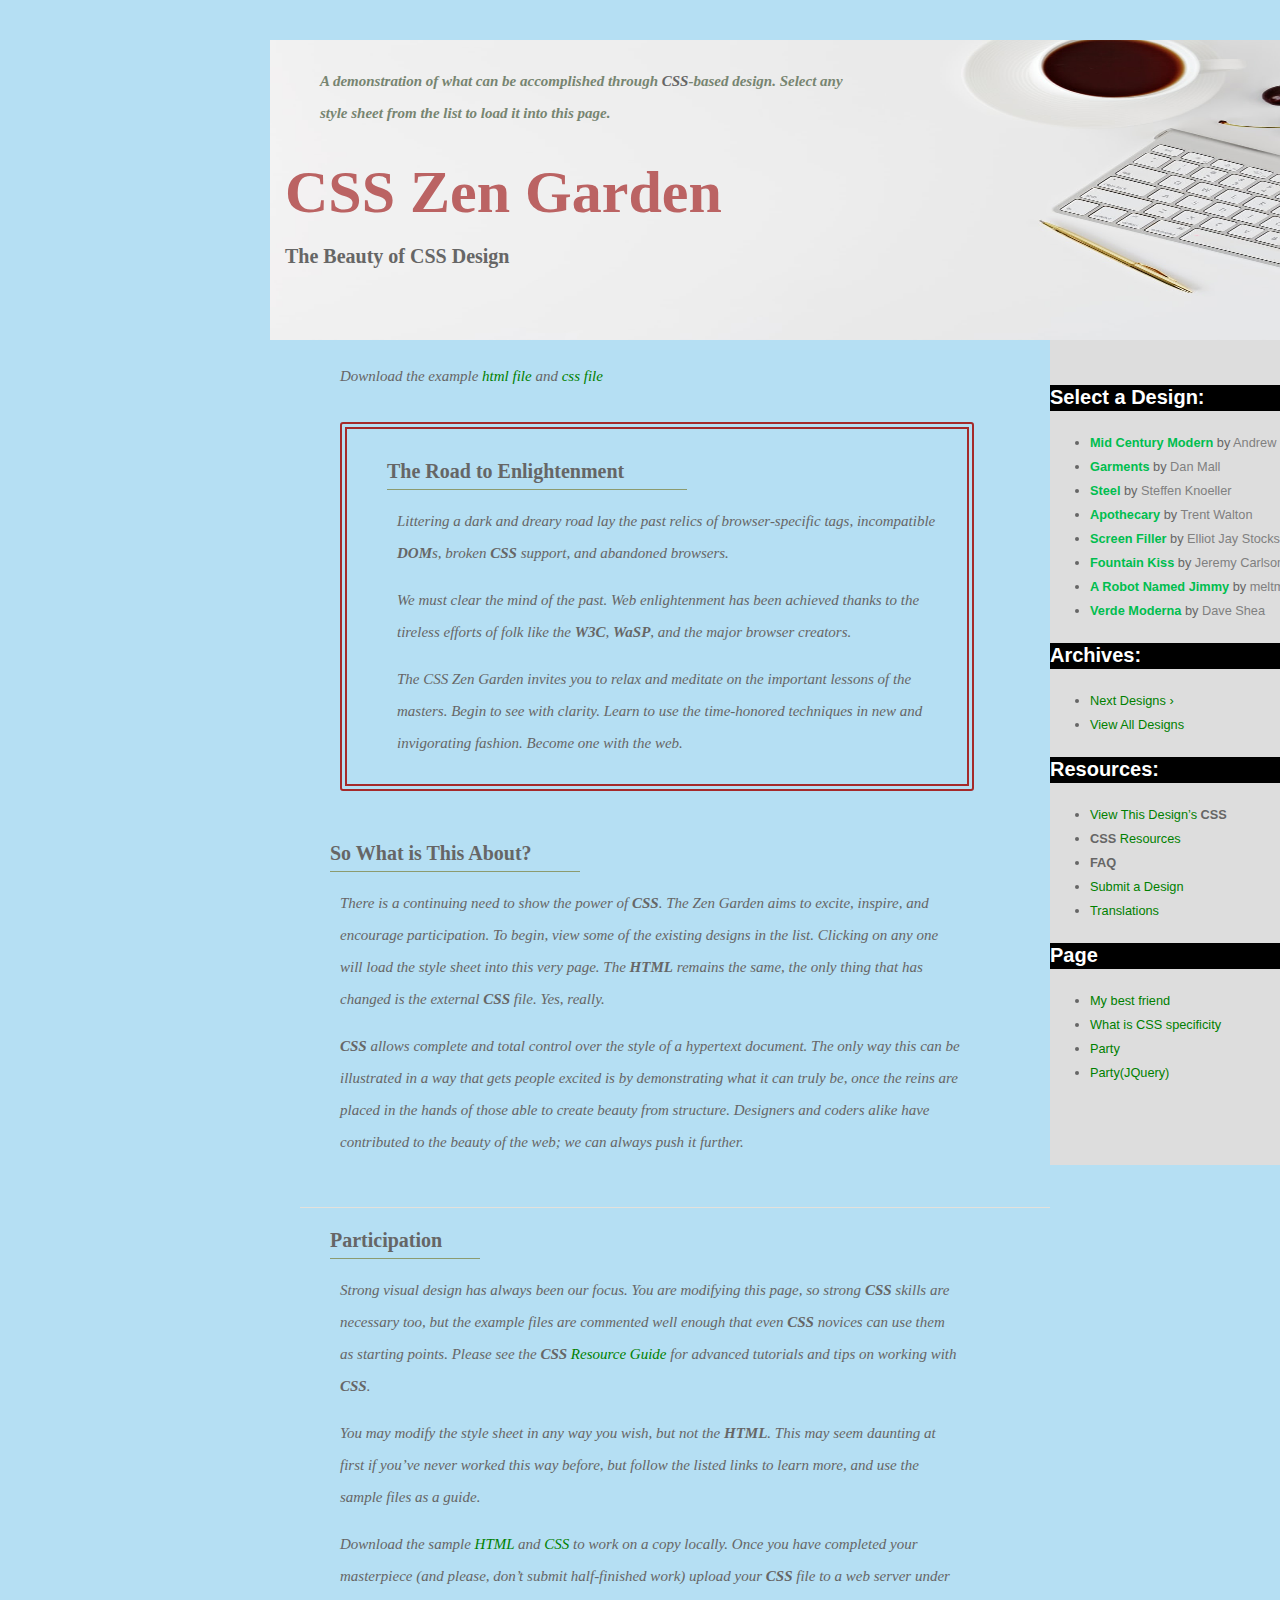
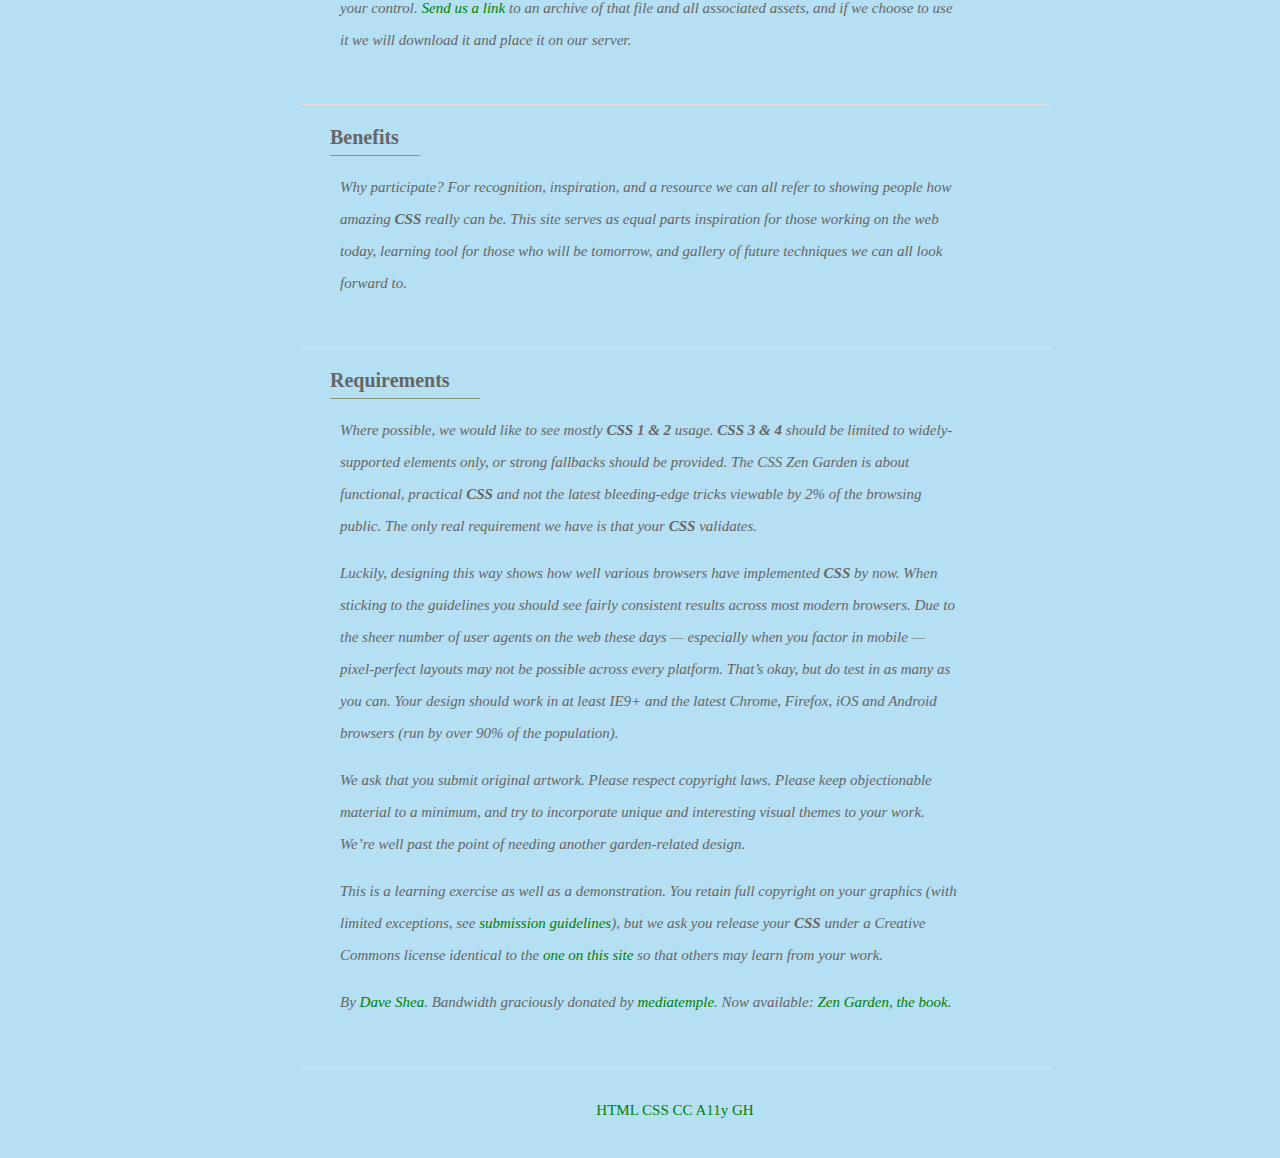
<file: index.html>
<!DOCTYPE html>
<html lang="en">
<head>
	<meta charset="utf-8">
	<title>CSS Zen Garden: The Beauty of CSS Design</title>

	<link rel="stylesheet" media="screen" href="public/css/style.css">
	<link rel="alternate" type="application/rss+xml" title="RSS" href="http://www.csszengarden.com/zengarden.xml">

	<meta name="viewport" content="width=device-width, initial-scale=1.0">
	<meta name="author" content="Dave Shea">
	<meta name="description" content="A demonstration of what can be accomplished visually through CSS-based design.">
	<meta name="robots" content="all">


	<!--[if lt IE 9]>
	<script src="script/html5shiv.js"></script>
	<![endif]-->
</head>

<!--



	View source is a feature, not a bug. Thanks for your curiosity and
	interest in participating!

	Here are the submission guidelines for the new and improved csszengarden.com:

	- CSS3? Of course! Prefix for ALL browsers where necessary.
	- go responsive; test your layout at multiple screen sizes.
	- your browser testing baseline: IE9+, recent Chrome/Firefox/Safari, and iOS/Android
	- Graceful degradation is acceptable, and in fact highly encouraged.
	- use classes for styling. Don't use ids.
	- web fonts are cool, just make sure you have a license to share the files. Hosted 
	  services that are applied via the CSS file (ie. Google Fonts) will work fine, but
	  most that require custom HTML won't. TypeKit is supported, see the readme on this
	  page for usage instructions: https://github.com/mezzoblue/csszengarden.com/

	And a few tips on building your CSS file:

	- use :first-child, :last-child and :nth-child to get at non-classed elements
	- use ::before and ::after to create pseudo-elements for extra styling
	- use multiple background images to apply as many as you need to any element
	- use the Kellum Method for image replacement, if still needed. http://goo.gl/GXxdI
	- don't rely on the extra divs at the bottom. Use ::before and ::after instead.

		
-->

<body id="css-zen-garden">
<div class="page-wrapper">

	<section class="intro" id="zen-intro">
		<header role="banner">
			<h1>CSS Zen Garden</h1>
			<h2>The Beauty of <abbr title="Cascading Style Sheets">CSS</abbr> Design</h2>
		</header>

		<div class="summary" id="zen-summary" role="article">
			<p>A demonstration of what can be accomplished through <abbr title="Cascading Style Sheets">CSS</abbr>-based design. Select any style sheet from the list to load it into this page.</p>
			<p>Download the example <a href="/examples/index" title="This page's source HTML code, not to be modified.">html file</a> and <a href="/examples/style.css" title="This page's sample CSS, the file you may modify.">css file</a></p>
		</div>

		<div class="preamble" id="zen-preamble" role="article">
			<h3>The Road to Enlightenment</h3>
			<p>Littering a dark and dreary road lay the past relics of browser-specific tags, incompatible <abbr title="Document Object Model">DOM</abbr>s, broken <abbr title="Cascading Style Sheets">CSS</abbr> support, and abandoned browsers.</p>
			<p>We must clear the mind of the past. Web enlightenment has been achieved thanks to the tireless efforts of folk like the <abbr title="World Wide Web Consortium">W3C</abbr>, <abbr title="Web Standards Project">WaSP</abbr>, and the major browser creators.</p>
			<p>The CSS Zen Garden invites you to relax and meditate on the important lessons of the masters. Begin to see with clarity. Learn to use the time-honored techniques in new and invigorating fashion. Become one with the web.</p>
		</div>
	</section>

	<div class="main supporting" id="zen-supporting" role="main">
		<div class="explanation" id="zen-explanation" role="article">
			<h3>So What is This About?</h3>
			<p>There is a continuing need to show the power of <abbr title="Cascading Style Sheets">CSS</abbr>. The Zen Garden aims to excite, inspire, and encourage participation. To begin, view some of the existing designs in the list. Clicking on any one will load the style sheet into this very page. The <abbr title="HyperText Markup Language">HTML</abbr> remains the same, the only thing that has changed is the external <abbr title="Cascading Style Sheets">CSS</abbr> file. Yes, really.</p>
			<p><abbr title="Cascading Style Sheets">CSS</abbr> allows complete and total control over the style of a hypertext document. The only way this can be illustrated in a way that gets people excited is by demonstrating what it can truly be, once the reins are placed in the hands of those able to create beauty from structure. Designers and coders alike have contributed to the beauty of the web; we can always push it further.</p>
		</div>

		<div class="participation" id="zen-participation" role="article">
			<h3>Participation</h3>
			<p>Strong visual design has always been our focus. You are modifying this page, so strong <abbr title="Cascading Style Sheets">CSS</abbr> skills are necessary too, but the example files are commented well enough that even <abbr title="Cascading Style Sheets">CSS</abbr> novices can use them as starting points. Please see the <a href="http://www.mezzoblue.com/zengarden/resources/" title="A listing of CSS-related resources"><abbr title="Cascading Style Sheets">CSS</abbr> Resource Guide</a> for advanced tutorials and tips on working with <abbr title="Cascading Style Sheets">CSS</abbr>.</p>
			<p>You may modify the style sheet in any way you wish, but not the <abbr title="HyperText Markup Language">HTML</abbr>. This may seem daunting at first if you&#8217;ve never worked this way before, but follow the listed links to learn more, and use the sample files as a guide.</p>
			<p>Download the sample <a href="/examples/index" title="This page's source HTML code, not to be modified.">HTML</a> and <a href="/examples/style.css" title="This page's sample CSS, the file you may modify.">CSS</a> to work on a copy locally. Once you have completed your masterpiece (and please, don&#8217;t submit half-finished work) upload your <abbr title="Cascading Style Sheets">CSS</abbr> file to a web server under your control. <a href="http://www.mezzoblue.com/zengarden/submit/" title="Use the contact form to send us your CSS file">Send us a link</a> to an archive of that file and all associated assets, and if we choose to use it we will download it and place it on our server.</p>
		</div>

		<div class="benefits" id="zen-benefits" role="article">
			<h3>Benefits</h3>
			<p>Why participate? For recognition, inspiration, and a resource we can all refer to showing people how amazing <abbr title="Cascading Style Sheets">CSS</abbr> really can be. This site serves as equal parts inspiration for those working on the web today, learning tool for those who will be tomorrow, and gallery of future techniques we can all look forward to.</p>
		</div>

		<div class="requirements" id="zen-requirements" role="article">
			<h3>Requirements</h3>
			<p>Where possible, we would like to see mostly <abbr title="Cascading Style Sheets, levels 1 and 2">CSS 1 &amp; 2</abbr> usage. <abbr title="Cascading Style Sheets, levels 3 and 4">CSS 3 &amp; 4</abbr> should be limited to widely-supported elements only, or strong fallbacks should be provided. The CSS Zen Garden is about functional, practical <abbr title="Cascading Style Sheets">CSS</abbr> and not the latest bleeding-edge tricks viewable by 2% of the browsing public. The only real requirement we have is that your <abbr title="Cascading Style Sheets">CSS</abbr> validates.</p>
			<p>Luckily, designing this way shows how well various browsers have implemented <abbr title="Cascading Style Sheets">CSS</abbr> by now. When sticking to the guidelines you should see fairly consistent results across most modern browsers. Due to the sheer number of user agents on the web these days &#8212; especially when you factor in mobile &#8212; pixel-perfect layouts may not be possible across every platform. That&#8217;s okay, but do test in as many as you can. Your design should work in at least IE9+ and the latest Chrome, Firefox, iOS and Android browsers (run by over 90% of the population).</p>
			<p>We ask that you submit original artwork. Please respect copyright laws. Please keep objectionable material to a minimum, and try to incorporate unique and interesting visual themes to your work. We&#8217;re well past the point of needing another garden-related design.</p>
			<p>This is a learning exercise as well as a demonstration. You retain full copyright on your graphics (with limited exceptions, see <a href="http://www.mezzoblue.com/zengarden/submit/guidelines/">submission guidelines</a>), but we ask you release your <abbr title="Cascading Style Sheets">CSS</abbr> under a Creative Commons license identical to the <a href="http://creativecommons.org/licenses/by-nc-sa/3.0/" title="View the Zen Garden's license information.">one on this site</a> so that others may learn from your work.</p>
			<p role="contentinfo">By <a href="http://www.mezzoblue.com/">Dave Shea</a>. Bandwidth graciously donated by <a href="http://www.mediatemple.net/">mediatemple</a>. Now available: <a href="http://www.amazon.com/exec/obidos/ASIN/0321303474/mezzoblue-20/">Zen Garden, the book</a>.</p>
		</div>

		<footer>
			<a href="http://validator.w3.org/check/referer" title="Check the validity of this site&#8217;s HTML" class="zen-validate-html">HTML</a>
			<a href="http://jigsaw.w3.org/css-validator/check/referer" title="Check the validity of this site&#8217;s CSS" class="zen-validate-css">CSS</a>
			<a href="http://creativecommons.org/licenses/by-nc-sa/3.0/" title="View the Creative Commons license of this site: Attribution-NonCommercial-ShareAlike." class="zen-license">CC</a>
			<a href="http://mezzoblue.com/zengarden/faq/#aaa" title="Read about the accessibility of this site" class="zen-accessibility">A11y</a>
			<a href="https://github.com/mezzoblue/csszengarden.com" title="Fork this site on Github" class="zen-github">GH</a>
		</footer>

	</div>


	<aside class="sidebar" role="complementary">
		<div class="wrapper">

			<div class="design-selection" id="design-selection">
				<h3 class="select">Select a Design:</h3>
				<nav role="navigation">
					<ul>
					<li>
						<a href="/221/" class="design-name">Mid Century Modern</a> by						<a href="http://andrewlohman.com/" class="designer-name">Andrew Lohman</a>
					</li>					<li>
						<a href="/220/" class="design-name">Garments</a> by						<a href="http://danielmall.com/" class="designer-name">Dan Mall</a>
					</li>					<li>
						<a href="/219/" class="design-name">Steel</a> by						<a href="http://steffen-knoeller.de" class="designer-name">Steffen Knoeller</a>
					</li>					<li>
						<a href="/218/" class="design-name">Apothecary</a> by						<a href="http://trentwalton.com" class="designer-name">Trent Walton</a>
					</li>					<li>
						<a href="/217/" class="design-name">Screen Filler</a> by						<a href="http://elliotjaystocks.com/" class="designer-name">Elliot Jay Stocks</a>
					</li>					<li>
						<a href="/216/" class="design-name">Fountain Kiss</a> by						<a href="http://jeremycarlson.com" class="designer-name">Jeremy Carlson</a>
					</li>					<li>
						<a href="/215/" class="design-name">A Robot Named Jimmy</a> by						<a href="http://meltmedia.com/" class="designer-name">meltmedia</a>
					</li>					<li>
						<a href="/214/" class="design-name">Verde Moderna</a> by						<a href="http://www.mezzoblue.com/" class="designer-name">Dave Shea</a>
					</li>					</ul>
				</nav>
			</div>

			<div class="design-archives" id="design-archives">
				<h3 class="archives">Archives:</h3>
				<nav role="navigation">
					<ul>
						<li class="next">
							<a href="/214/page1">
								Next Designs <span class="indicator">&rsaquo;</span>
							</a>
						</li>
						<li class="viewall">
							<a href="http://www.mezzoblue.com/zengarden/alldesigns/" title="View every submission to the Zen Garden.">
								View All Designs							</a>
						</li>
					</ul>
				</nav>
			</div>

			<div class="zen-resources" id="zen-resources">
				<h3 class="resources">Resources:</h3>
				<ul>
					<li class="view-css">
						<a href="style.css" title="View the source CSS file of the currently-viewed design.">
							View This Design&#8217;s <abbr title="Cascading Style Sheets">CSS</abbr>						</a>
					</li>
					<li class="css-resources">
						<a href="http://www.mezzoblue.com/zengarden/resources/" title="Links to great sites with information on using CSS.">
							<abbr title="Cascading Style Sheets">CSS</abbr> Resources						</a>
					</li>
					<li class="zen-faq">
						<a href="http://www.mezzoblue.com/zengarden/faq/" title="A list of Frequently Asked Questions about the Zen Garden.">
							<abbr title="Frequently Asked Questions">FAQ</abbr>						</a>
					</li>
					<li class="zen-submit">
						<a href="http://www.mezzoblue.com/zengarden/submit/" title="Send in your own CSS file.">
							Submit a Design						</a>
					</li>
					<li class="zen-translations">
						<a href="http://www.mezzoblue.com/zengarden/translations/" title="View translated versions of this page.">
							Translations						</a>
					</li>
				</ul>
			</div>

			<div>
				<h3 class="page">Page</h3>
				<ul>
					<li>
						<a href="test.html">My best friend</a>
					</li>
					<li>
						<a href="specificity.html">What is CSS specificity</a>
					</li>
					<li>
						<a href="random.html">Party</a>
					</li>
					<li>
						<a href="randomjq.html">Party(JQuery)</a>
					</li>
				</ul>
			</div>
		</div>
	</aside>


</div>

<!--

	These superfluous divs/spans were originally provided as catch-alls to add extra imagery.
	These days we have full ::before and ::after support, favour using those instead.
	These only remain for historical design compatibility. They might go away one day.
		
-->
<div class="extra1" role="presentation"></div><div class="extra2" role="presentation"></div><div class="extra3" role="presentation"></div>
<div class="extra4" role="presentation"></div><div class="extra5" role="presentation"></div><div class="extra6" role="presentation"></div>

</body>
</html>
</file>
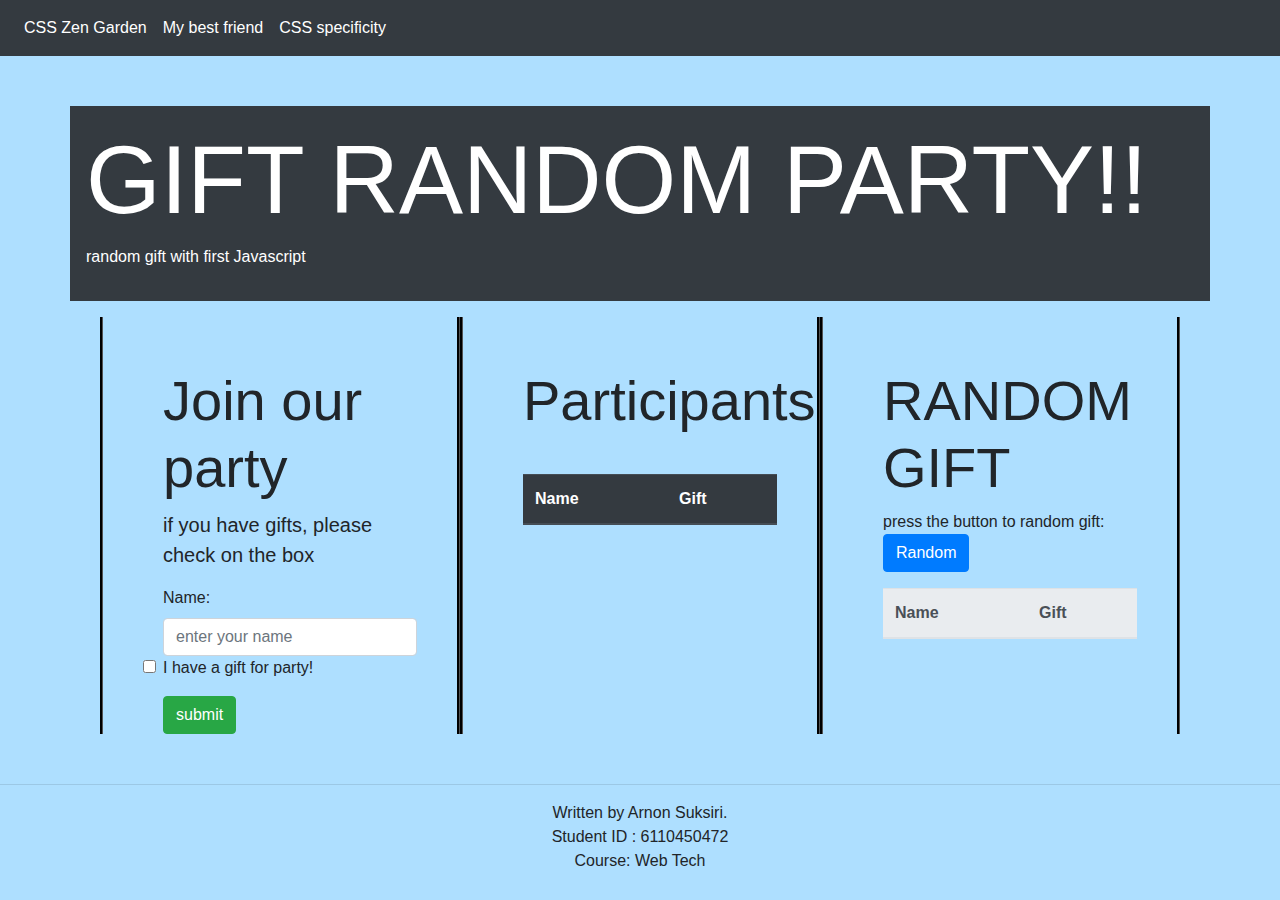
<file: random.html>
<!DOCTYPE html>
<html lang="en">
<head>
    <meta charset="UTF-8">
    <meta name="viewport" content="width=device-width, initial-scale=1.0">
    <meta http-equiv="X-UA-Compatible" content="ie=edge">
    <title>Gift random</title>
    <link rel="stylesheet" href="public/bootstrap-4.4.1-dist/css/bootstrap.min.css">
    <link rel="stylesheet" href="public/css/random.css">
</head>
<body style="background-color: rgb(174, 223, 255);">

    <nav class="navbar navbar-expand-lg navbar-light bg-dark" style="margin-bottom: 50px;">
        <button class="navbar-toggler" type="button" data-toggle="collapse" data-target="#navbarNavAltMarkup" aria-controls="navbarNavAltMarkup" aria-expanded="false" aria-label="Toggle navigation">
          <span class="navbar-toggler-icon"></span>
        </button>
        <div class="collapse navbar-collapse" id="navbarNavAltMarkup">
          <div class="navbar-nav">
            <a class="nav-item nav-link active" style="color: white;" href="index.html">CSS Zen Garden <span class="sr-only">(current)</span></a>
            <a class="nav-item nav-link active" style="color: white;" href="test.html">My best friend</a>
            <a class="nav-item nav-link active" style="color: white;" href="specificity.html">CSS specificity</a>
          </div>
        </div>
      </nav>

    <div class="container p-3 my-3 bg-dark text-white">
        <h1 class="display-1">GIFT RANDOM PARTY!!</h1>
        <P>random gift with first Javascript</P>
    </div>
    <div class="row location">
        <div class="col-md-4 column">
            <h1 class="display-4">Join our party</h1>
            <p style="font-size: 20px;">if you have gifts, please check on the box</p>
            <div class="form-group">
                <label for="usr">Name:</label>
                <input id="name" type="text" class="form-control" placeholder="enter your name">
                <input id="gift" type="checkbox" class="form-check-input">I have a gift for party!
            </div>
            <button id="submit" class="btn btn-success">submit</button>
        </div>
        <div class="col-md-4 column">
            <h1 class="display-4" style="margin-bottom: 40px;">Participants</h1>

            <table class="table">
                <thead class="thead-dark">
                    <tr>
                        <th>Name</th>
                        <th>Gift</th>
                    </tr>
                </thead>
                <tbody id="table-body" class="table-light">

                </tbody>
            </table>


        </div>
        <div class="col-md-4 column">
            <h1 class="display-4">RANDOM GIFT</h1>
            <p>press the button to random gift:
                <button id="random" class="btn btn-primary" type="submit">Random</button>
            </p>

            <table class="table">
                <thead class="thead-light">
                    <tr>
                        <th>Name</th>
                        <th>Gift</th>
                    </tr>
                </thead>
                <tbody id="random-body" class="table-light">

                </tbody>
            </table>

        </div>
    </div>
    <hr style="margin-top: 50px;">
        <address style="text-align: center;">
            Written by Arnon Suksiri.<br>
            Student ID : 6110450472<br>
            Course: Web Tech
        </address>
    <script src="public/js/random.js"></script>
</body>
</html>
</file>
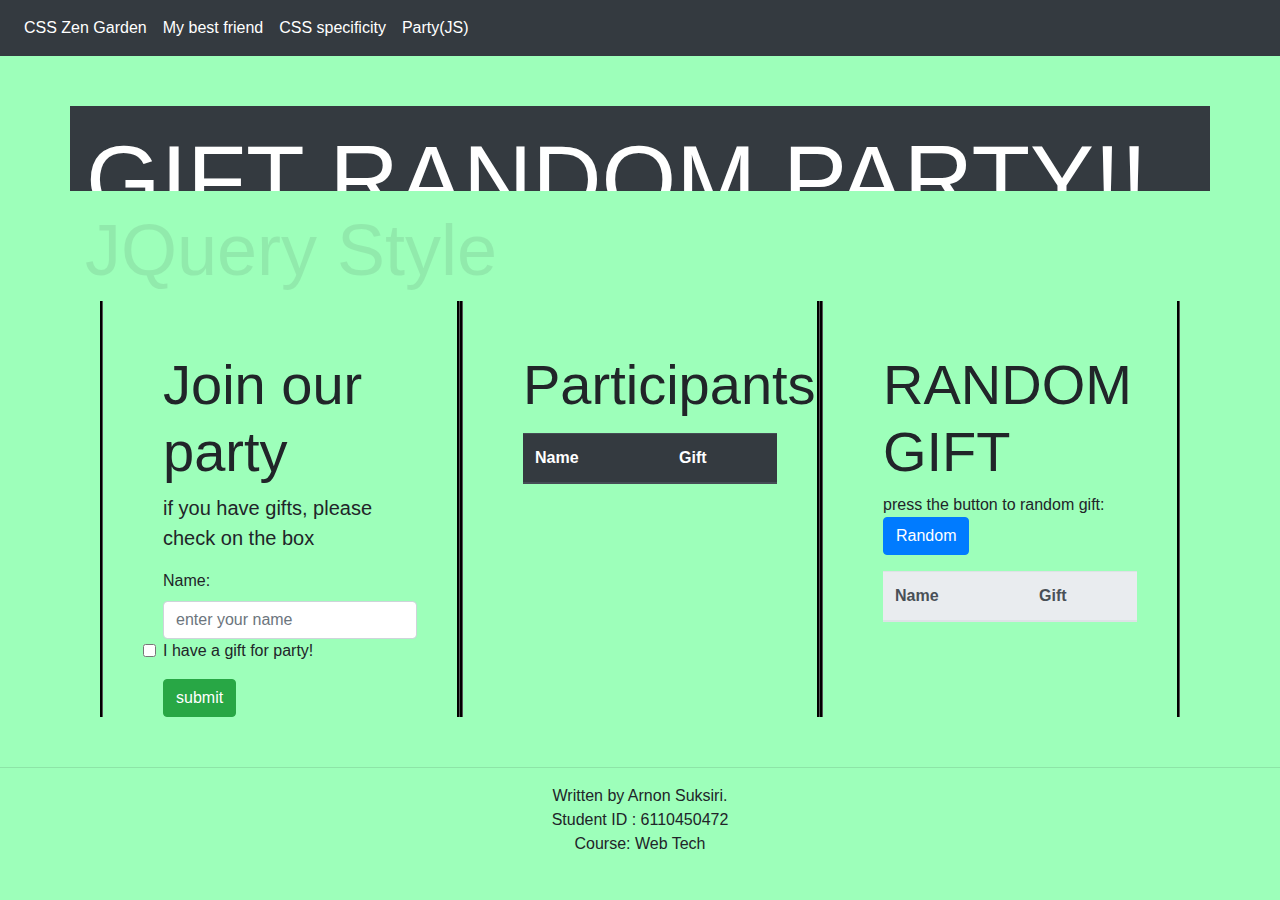
<file: randomjq.html>
<!DOCTYPE html>
<html lang="en">
<head>
    <meta charset="UTF-8">
    <meta name="viewport" content="width=device-width, initial-scale=1.0">
    <meta http-equiv="X-UA-Compatible" content="ie=edge">
    <title>Gift random</title>
    <link rel="stylesheet" href="public/bootstrap-4.4.1-dist/css/bootstrap.min.css">
    <link rel="stylesheet" href="public/css/random.css">
</head>
<body style="background-color: rgb(157, 255, 186);">

    <nav class="navbar navbar-expand-lg navbar-light bg-dark" style="margin-bottom: 50px;">
        <button class="navbar-toggler" type="button" data-toggle="collapse" data-target="#navbarNavAltMarkup" aria-controls="navbarNavAltMarkup" aria-expanded="false" aria-label="Toggle navigation">
          <span class="navbar-toggler-icon"></span>
        </button>
        <div class="collapse navbar-collapse" id="navbarNavAltMarkup">
          <div class="navbar-nav">
            <a class="nav-item nav-link active" style="color: white;" href="index.html">CSS Zen Garden <span class="sr-only">(current)</span></a>
            <a class="nav-item nav-link active" style="color: white;" href="test.html">My best friend</a>
            <a class="nav-item nav-link active" style="color: white;" href="specificity.html">CSS specificity</a>
            <a class="nav-item nav-link active" style="color: white;" href="random.html">Party(JS)</a>

          </div>
        </div>
      </nav>

    <div class="container p-3 my-3 bg-dark text-white head" style="display: none;">
        <h1 class="display-1">GIFT RANDOM PARTY!!</h1>
        <P>random gift with first JQuery version</P>
    </div>

    <div>
        <h1 class="container display-3" style="display: none;">JQuery Style</h1>
    </div>

    <div class="row location">
        <div class="col-md-4 column">
            <h1 class="display-4">Join our party</h1>
            <p style="font-size: 20px;">if you have gifts, please check on the box</p>
            <div class="form-group">
                <label for="usr">Name:</label>
                <input id="name" type="text" class="form-control" placeholder="enter your name">
                <input id="gift" type="checkbox" class="form-check-input">I have a gift for party!
            </div>
            <button id="submit" class="btn btn-success">submit</button>
        </div>
        <div class="col-md-4 column">
            <h1 class="display-4" style="margin-bottom: 15px;">Participants</h1>

            <table class="table animat">
                <thead class="thead-dark">
                    <tr>
                        <th>Name</th>
                        <th>Gift</th>
                    </tr>
                </thead>
                <tbody id="table-body" class="table-light">

                </tbody>
            </table>


        </div>
        <div class="col-md-4 column">
            <h1 class="display-4">RANDOM GIFT</h1>
            <p>press the button to random gift:
                <button id="random" class="btn btn-primary" type="submit">Random</button>
            </p>

            <table class="table">
                <thead class="thead-light">
                    <tr>
                        <th>Name</th>
                        <th>Gift</th>
                    </tr>
                </thead>
                <tbody id="random-body" class="table-light">

                </tbody>
            </table>

        </div>
    </div>
    <hr style="margin-top: 50px;">
        <address style="text-align: center;">
            Written by Arnon Suksiri.<br>
            Student ID : 6110450472<br>
            Course: Web Tech
        </address>
    <script src="public/js/jquery-3.4.1.min.js"></script>
    <script src="public/js/randomjq.js"></script>
</body>
</html>
</file>
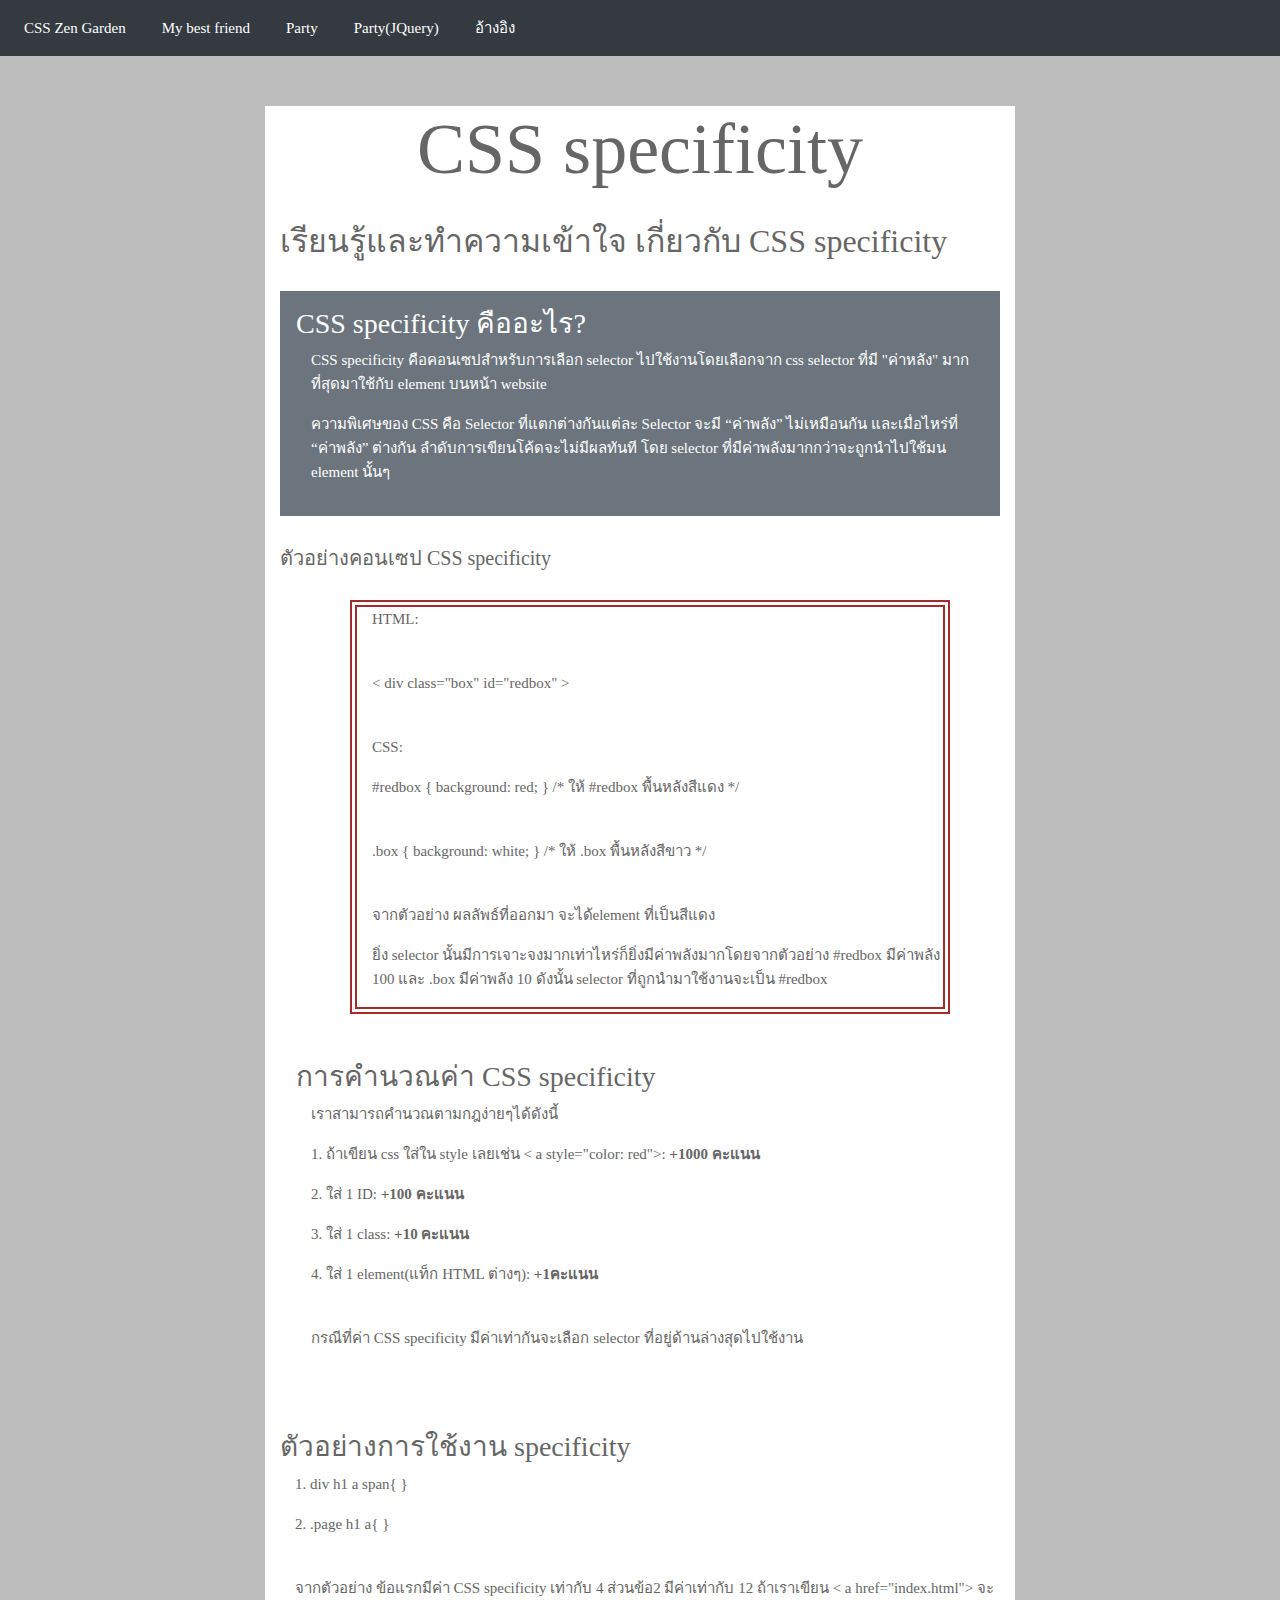
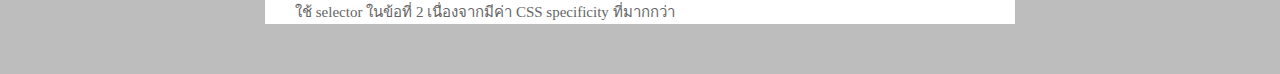
<file: specificity.html>
<!DOCTYPE html>
<html lang="en">
<head>
    <meta charset="UTF-8">
    <meta name="viewport" content="width=device-width, initial-scale=1.0">
    <meta http-equiv="X-UA-Compatible" content="ie=edge">
    <title>Css specificity</title>
    <link rel="stylesheet" href="public/bootstrap-4.4.1-dist/css/bootstrap.min.css">
    <link rel="stylesheet" href="public/css/s-style.css">
</head>
<body>

    <nav class="navbar navbar-expand-lg navbar-light bg-dark">
        <button class="navbar-toggler" type="button" data-toggle="collapse" data-target="#navbarNavAltMarkup" aria-controls="navbarNavAltMarkup" aria-expanded="false" aria-label="Toggle navigation">
          <span class="navbar-toggler-icon"></span>
        </button>
        <div class="collapse navbar-collapse" id="navbarNavAltMarkup">
          <div class="navbar-nav">
            <a class="nav-item nav-link active " style="color: white;" href="index.html">CSS Zen Garden <span class="sr-only">(current)</span></a>
            <a class="nav-item nav-link active" style="color: white;" href="test.html">My best friend</a>
            <a class="nav-item nav-link active" style="color: white;" href="random.html">Party</a>
            <a class="nav-item nav-link active" style="color: white;" href="randomjq.html">Party(JQuery)</a>
            <a class="nav-item nav-link active" target="_blank" style="color: white;" href="https://www.designil.com/css-specificity-and-hack.html">อ้างอิง</a>
          </div>
        </div>
      </nav>

<div class="page-wrapper container-fluid">

    <header>
        <h1 class="display-3" style="text-align: center;margin-bottom: 30px;">CSS specificity</h1>
        <h2 style="margin-bottom: 30px;">เรียนรู้และทำความเข้าใจ เกี่ยวกับ CSS specificity</h2>
    </header>

    <div class="p-3 mb-2 bg-secondary text-white">
        <h3>CSS specificity คืออะไร?</h3>
        <p>CSS specificity คือคอนเซปสำหรับการเลือก selector ไปใช้งานโดยเลือกจาก css selector ที่มี "ค่าหลัง" มากที่สุดมาใช้กับ element บนหน้า website</p>
        <p>ความพิเศษของ CSS คือ Selector ที่แตกต่างกันแต่ละ Selector จะมี “ค่าพลัง” ไม่เหมือนกัน และเมื่อไหร่ที่ “ค่าพลัง” ต่างกัน ลำดับการเขียนโค้ดจะไม่มีผลทันที โดย selector ที่มีค่าพลังมากกว่าจะถูกนำไปใช้มน element นั้นๆ</p>
    </div>

    <div class="whatex" style="margin-top: 30px;">
        <h5 style="margin-bottom: 30px;">ตัวอย่างคอนเซป CSS specificity</h5>
        <div style="border: 7px double brown;width: 600px;margin-left: 70px;margin-bottom: 30px;">
            <p>HTML:</p>
            <p><br>< div class="box" id="redbox" ><div></p>
            <p><br>CSS:</p>
            <p>#redbox { background: red; } /* ให้ #redbox พื้นหลังสีแดง */</p>
            <p><br>.box { background: white; } /* ให้ .box พื้นหลังสีขาว */</p>
        </div>
        <p><br>จากตัวอย่าง ผลลัพธ์ที่ออกมา จะได้element ที่เป็นสีแดง</p>
    <p>ยิ่ง selector นั้นมีการเจาะจงมากเท่าไหร่ก็ยิ่งมีค่าพลังมากโดยจากตัวอย่าง #redbox มีค่าพลัง 100 และ .box มีค่าพลัง 10 ดังนั้น selector ที่ถูกนำมาใช้งานจะเป็น #redbox</p>
    </div>

    <div class="้shadow p-3 mb-5 bg-white rounded">
        <h3>การคำนวณค่า CSS specificity</h3>
        <p>เราสามารถคำนวณตามกฎง่ายๆได้ดังนี้</p>
        <p>1. ถ้าเขียน css ใส่ใน style เลยเช่น < a style="color: red">: <strong>+1000 คะแนน</strong></p>
        <p>2. ใส่ 1 ID: <strong>+100 คะแนน</strong></p>
        <p>3. ใส่ 1 class: <strong>+10 คะแนน</strong></p>
        <p>4. ใส่ 1 element(แท็ก HTML ต่างๆ): <strong>+1คะแนน</strong></p>
        <p><br>กรณีที่ค่า CSS specificity มีค่าเท่ากันจะเลือก selector ที่อยู่ด้านล่างสุดไปใช้งาน</p>
    </div>

    <div class="ex">
        <h3>ตัวอย่างการใช้งาน specificity</h3>
        <p>1. div h1 a span{   }</p>
        <p>2. .page h1 a{    }</p>
        <p><br>จากตัวอย่าง ข้อแรกมีค่า CSS specificity เท่ากับ 4 ส่วนข้อ2 มีค่าเท่ากับ 12 ถ้าเราเขียน < a href="index.html"> จะใช้ selector ในข้อที่ 2 เนื่องจากมีค่า CSS specificity ที่มากกว่า</a></p>
    </div>
</div>
</body>
</html>
</file>
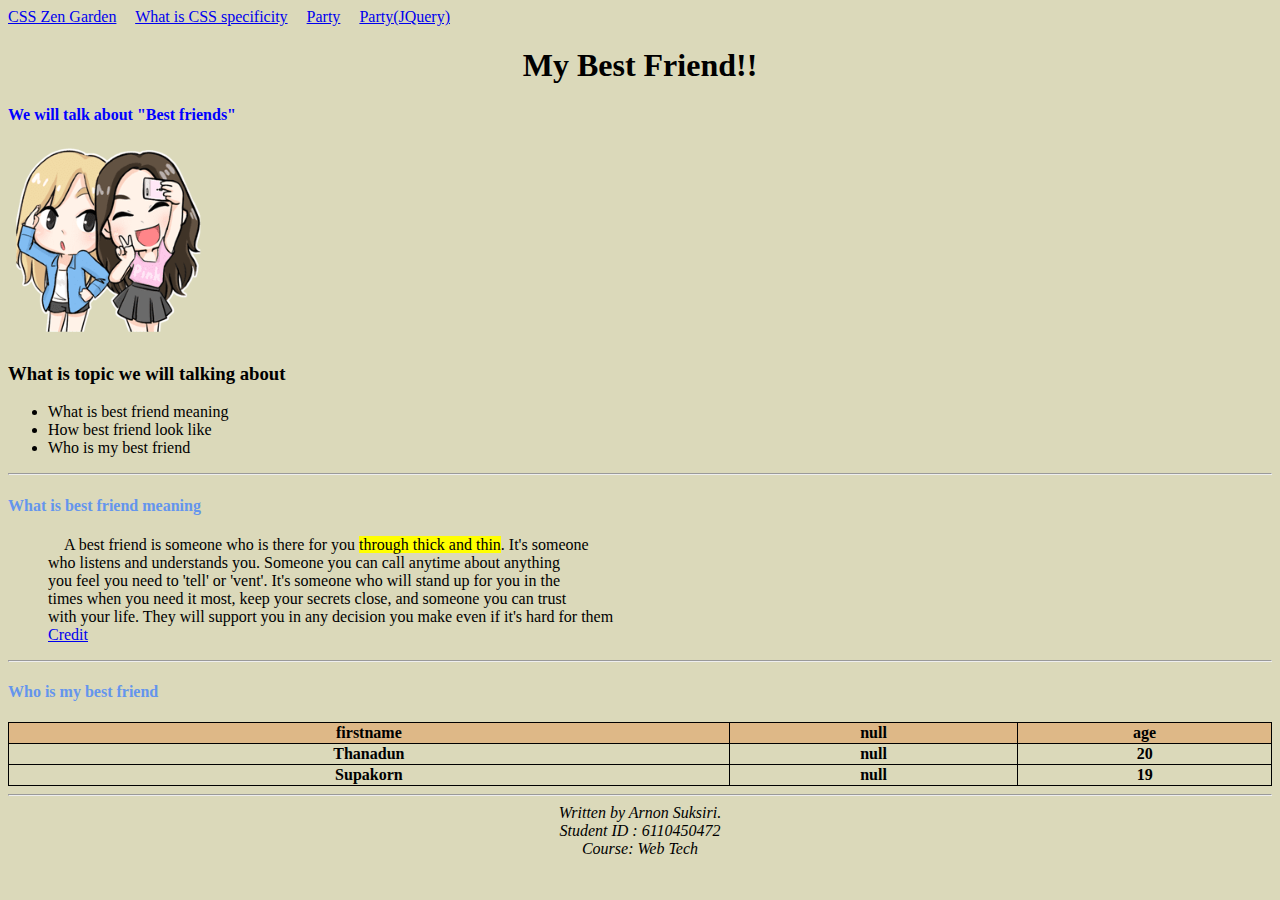
<file: test.html>
<!DOCTYPE html>
<html>
    <head>
        <style>
        table, th, td{
            border: 1px solid black;
            border-collapse: collapse;
        </style>
        <title>
            Best friend
        </title>
    </head>

    <body style="background-color: rgb(219, 217, 186);">
        <a href="index.html" style="text-align: left;margin-right: 15px;">CSS Zen Garden</a>
        <a href="specificity.html" style="text-align: left;">What is CSS specificity</a>
        <a href="random.html" style="margin-left: 15px;">Party</a>
        <a href="randomjq.html" style="margin-left: 15px;">Party(JQuery)</a>
        <h1 style="text-align: center;">My Best Friend!!</h1>
        <p style="color: blue;"><b>We will talk about "Best friends"</b></p>
        <img src="img/bestfriend.png" width="200" height="200">
        <h3>What is topic we will talking about</h3>
        <ul>
            <li>What is best friend meaning</li>
            <li>How best friend look like</li>
            <li>Who is my best friend</li>
        </ul>
        <hr>
        <!--First paragraph-->
        <h4 style="color: cornflowerblue;">What is best friend meaning</h4>
        <p>
            <blockquote>
                &nbsp;&nbsp;&nbsp;&nbsp;A best friend is someone who is there for you <mark title="Idiom">through thick and thin</mark>. It's someone <br>
                who listens and understands you. Someone you can call anytime about anything <br>
                you feel you need to 'tell' or 'vent'. It's someone who will stand up for you in the <br>
                times when you need it most, keep your secrets close, and someone you can trust <br>
                with your life. They will support you in any decision you make even if it's hard for them<br>
                <a href="https://www.urbandictionary.com/define.php?term=Best%20Friend" target="_blank">Credit</a>
            </blockquote>
        </p>
        <hr>
        <h4 style="color: cornflowerblue;">Who is my best friend</h4>
        <table style="width: 100%;">
            <tr style="background-color: burlywood;">
                <th><b>firstname</b></th>
                <th><b>null</b></th>
                <th><b>age</b></th>
            </tr>
            <tr>
                <th>Thanadun</th>
                <th>null</th>
                <th>20</th>
            </tr>
            <tr>
                <th>Supakorn</th>
                <th>null</th>
                <th>19</th>
            </tr>
        </table>
        <hr>
        <address style="text-align: center;">
            Written by Arnon Suksiri.<br>
            Student ID : 6110450472<br>
            Course: Web Tech
        </address>
    </body>

</html>
</file>
<file: public/css/style.css>
body {
    font : 15px/24px Georgia, "Times New Roman", Times, serif;
    color : #666;
    background : rgb(181, 223, 243);
    margin : 0;
    padding : 0;
}

abbr {
    font-weight: bold;
    color: #666;
    text-decoration: none;
}

a:link {
    color: green;
    text-decoration: none;
}

a:hover {
    background: rgb(184, 184, 255);
}

h1,h2,h3 {
    font-size: 20px;
}

p {
    padding-left: 40px;
    padding-right: 90px;
    margin-bottom: 15px;
    line-height: 32px;
    font-style: italic;
}

.page-wrapper {
    position : relative;
    margin-left: 300px;
    text-align : left;
    background-image : url("../../img/container-bg.jpg") center top;
    width : 750px;
    background-size: 100% 100%;
}

header {
    margin: 10px -300px 20px -30px;
    background-image : url("../../img/header.jfif");
    background-size: 100% 100%;
    height: 300px;
}

header h2 {
    text-align: left;
    padding-left: 15px;
}

header h1 {
    font-size: 60px;
    padding-top: 140px;
    padding-left: 15px;
    color: rgb(187, 99, 99);
}

.summary p:first-child{
    position : absolute;
    top : 10px;
    left : -20px;
    font-weight : bold;
    color : rgb(119, 133, 113);
    width : 550px;
}

.preamble {
    margin: 30px 120px 50px 40px;
    width: 600px;
    padding: 10px;
    border: 7px double brown;
    border-radius: 3px;
}

.preamble p {
    padding-right: 20px;
}

.explanation, .participation, .benefits, .requirements {
    border-bottom : 1.5px solid #E4E1DB;
    padding-bottom : 25pt;
}

.preamble h3, .explanation h3, .participation h3, .benefits h3, .requirements h3 {
    height: 30px;
    margin-bottom: 10px;
    border-bottom: 1.5px solid #8c9b6f;
    margin-left: 30px;
}

.preamble h3 {
    width: 300px;
}

.explanation h3 {
    width: 250px;
}

.participation h3 {
    width: 150px;
}

.benefits h3 {
    width: 90px;
}

.requirements h3 {
    width: 150px;
}

footer {
    height: 60px;
    margin-top: 30px;
    text-align: center;
}

.sidebar {
    font-family : Verdana, Arial, Helvetica, sans-serif;
    font-size: 85%;
    position : absolute;
    top : 300px;
    left : 750px;
    width : 138px;
}

.wrapper {
    width: 280px;
    height: 800px;
    background-color: rgb(221, 221, 221);
    padding-top: 25px;
}

.sidebar .wrapper h3 {
    color: white;
    width: 250px;
    background-color: rgb(0, 0, 0);
    display : block;
    height: 26px;
}

.sidebar a.design-name, .sidebar a.design-name:link, .sidebar a.design-name:visited, .sidebar a.design-name:hover, .sidebar a.design-name:active, .sidebar a.design-name:focus {
    font-weight : bold;
    color : rgb(0, 190, 79);
}

.sidebar a.designer-name, .sidebar a.designer-name:link, .sidebar a.designer-name:visited, .sidebar a.designer-name:hover, .sidebar a.designer-name:active, .sidebar a.designer-name:focus {
    font-weight: normal;
    color: grey;
}
</file>
<file: public/css/random.css>
.column {
    padding: 50px 40px 0 60px;
    border-left: 3px groove black;
    border-right: 3px groove black;
}

.location {
    justify-content: center;
    margin-left: 100px;
    margin-right: 100px;
}
</file>
<file: public/css/s-style.css>
a:link {
    margin-right: 20px;
    color: grey;
    text-decoration: none;
}

a:hover {
    text-decoration: underline;
    font-weight: bold;
}

p {
    padding-left: 15px;
}


body {
    font : 15px/24px Georgia, "Times New Roman", Times, serif;
    color : #666;
    background : rgb(189, 189, 189);
    margin : 0;
    padding : 0;
}

.page-wrapper {
    position : relative;
    margin: 50px auto;
    text-align : left;
    background-color: white;
    width : 750px;
}
</file>
